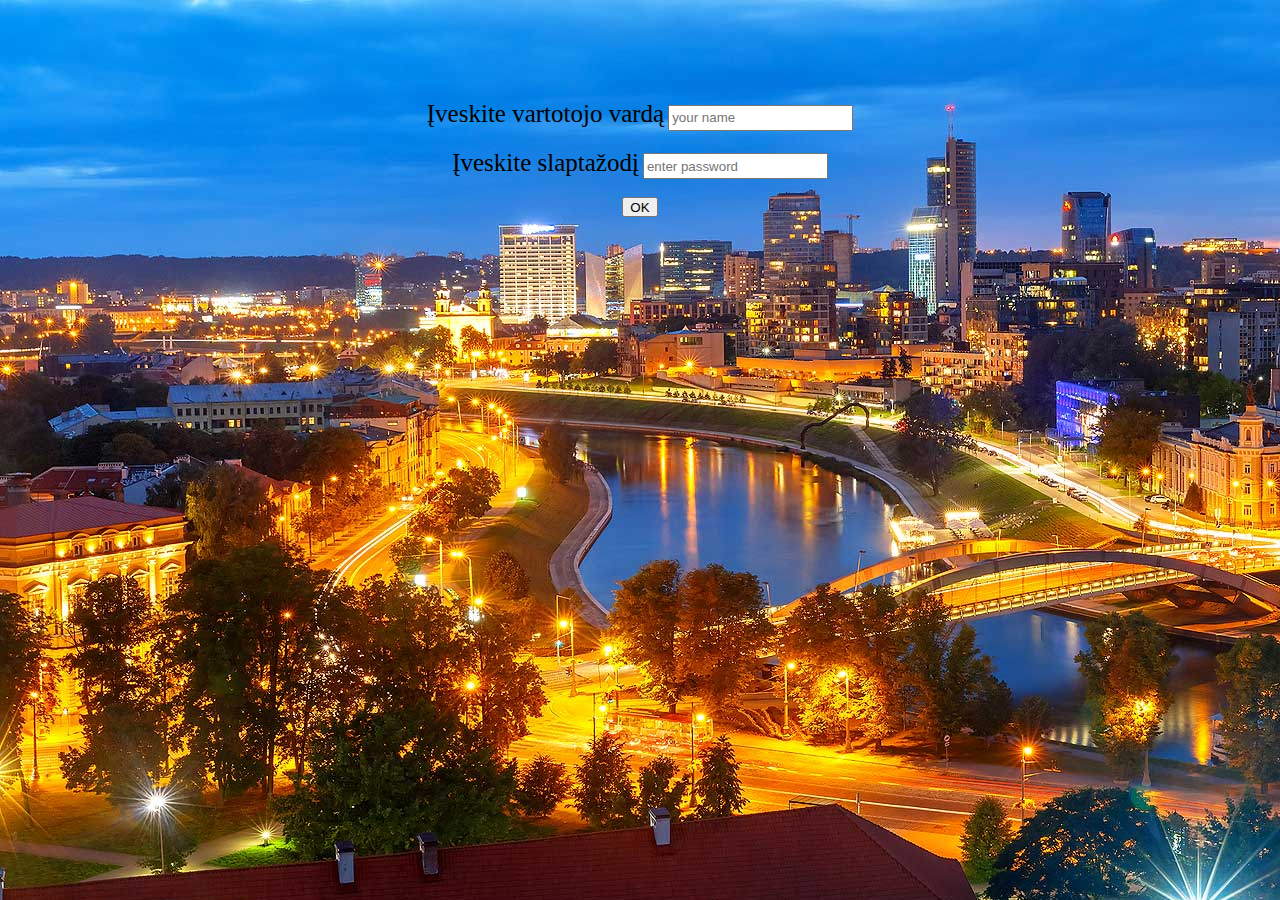
<file: index.html>
<!DOCTYPE html>
<html lang="en" dir="ltr">
  <head>
    <meta charset="utf-8">
    <title></title>
    <link rel="stylesheet" href="style.css">
    <script type="text/javascript">


    function valid(form) {
      var userName = form.userName.value;
      var userPassword = form.password.value;

        if(userName == "admin" && userPassword == "admin"){
          window.open('C:/Users/USER/Desktop/logIn/admnpg.html');
        }
        else {
            window.open('C:/Users/USER/Desktop/logIn/userpage.html');
        }
    }
    </script>
  </head>
  <body>


    <form class="forma" action="" method="post" onsubmit="valid(this)">
      <label for="user-input">Įveskite vartotojo vardą</label>
      <input id="inp" type="text" name="userName" value="" placeholder="your name" required></br></br>
      <label for="password">Įveskite slaptažodį</label>
      <input id="inp" type="password" name="password" value="" placeholder="enter password" required ></br></br>
      <input type="submit"  name="submit" value="OK" >

    </form>
  </body>
</html>
</file>
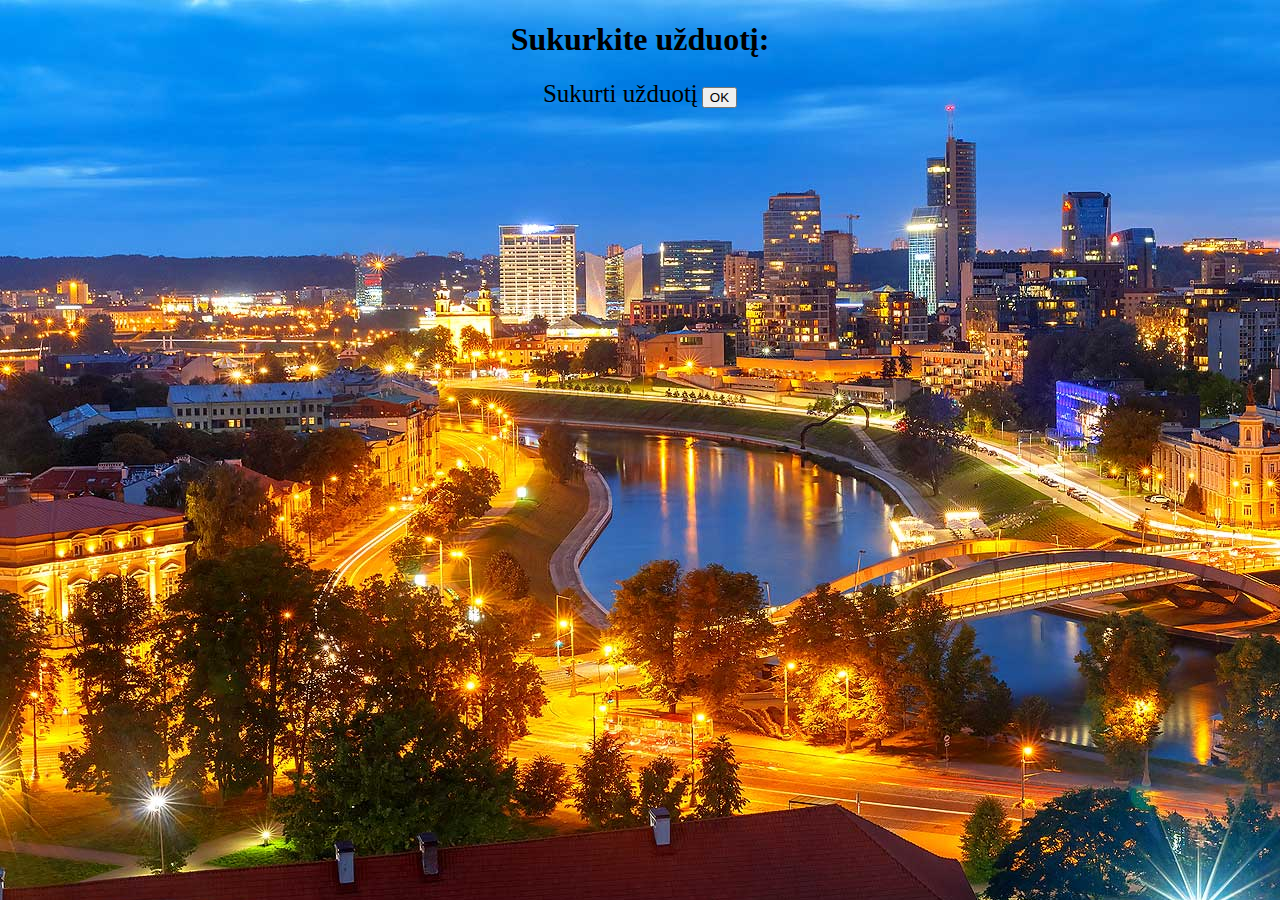
<file: admnpg.html>
<!DOCTYPE html>
<html lang="en" dir="ltr">
  <head>
    <meta charset="utf-8">
    <title>Admin page</title>
    <!--<link rel="stylesheet" href="style.css"> -->
    <link rel="stylesheet" href="style.css">
  </head>
  <body>

    <h1>Sukurkite užduotį:</h1>

    <form class="" action="" method="post"  >
        <label for="create">Sukurti užduotį</label>
        <button id="push"type="button" name="task" value="create">OK</button> </br>
    </form>

    <div class="create">
      <form class="" action="" method="post">
        <textarea id="txtarea" name="name" rows="8" cols="80" value="" placeholder="Jūsų tekstas..."></textarea>
        <div>
          <button type="submit" name="button" id="send">Sukurti užduotį</button>
        </div>
      </form>
    </div>

    <ul id="testing"></ul>


    <script type="text/javascript" src="script.js"></script>

  </body>
</html>
</file>
<file: style.css>
.create{
  display: none;
}
.show{
  display: block;
}
body{
  background-image: url('vilnius.jpg');
  text-align: center;
}
.forma{
  text-align: center;
  margin-top: 100px;
}
label{
  font-size: 25px;
}
input{
  height: 20px;
}
#testing li{
  font-size: 30px;
  font-weight: bold;
  margin-top: 15px;
  background-color: white;
}
iframe{
  width: 100%;
  height: 600px;
  border: none;
}
</file>
